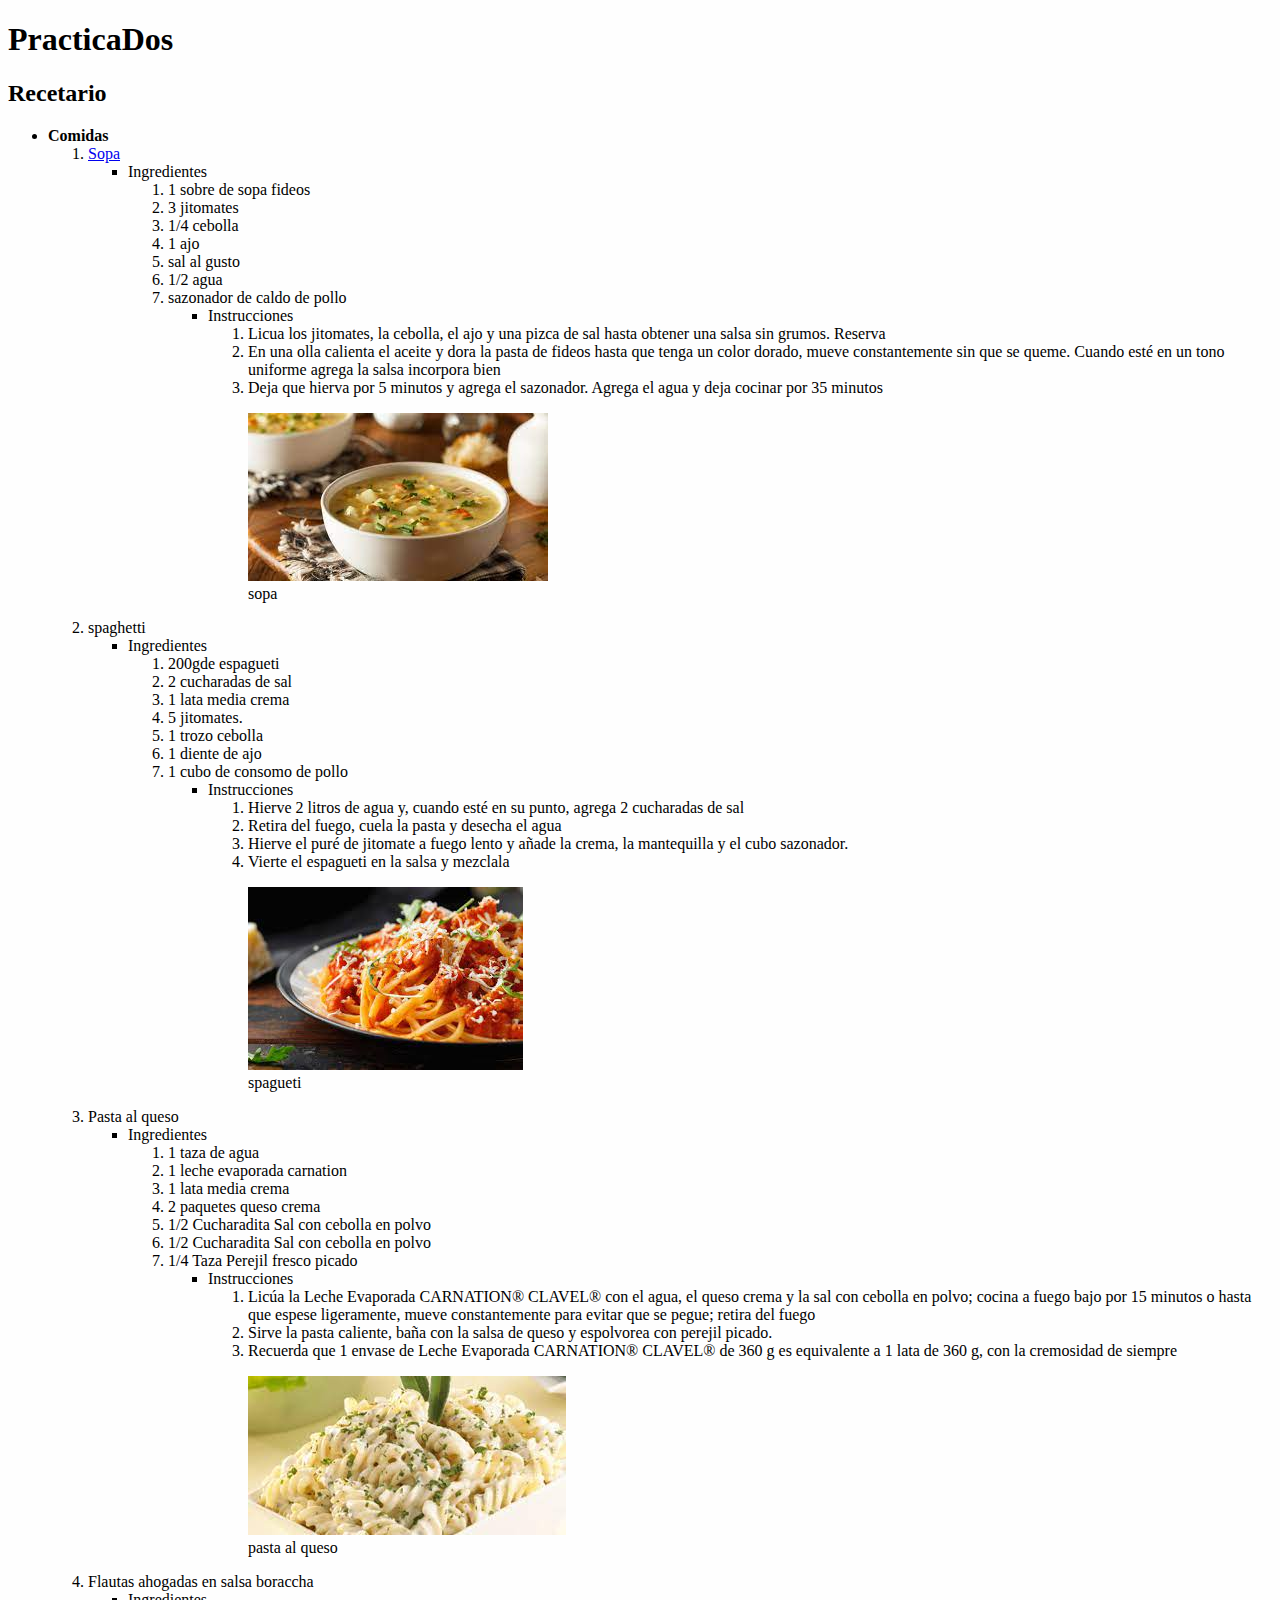
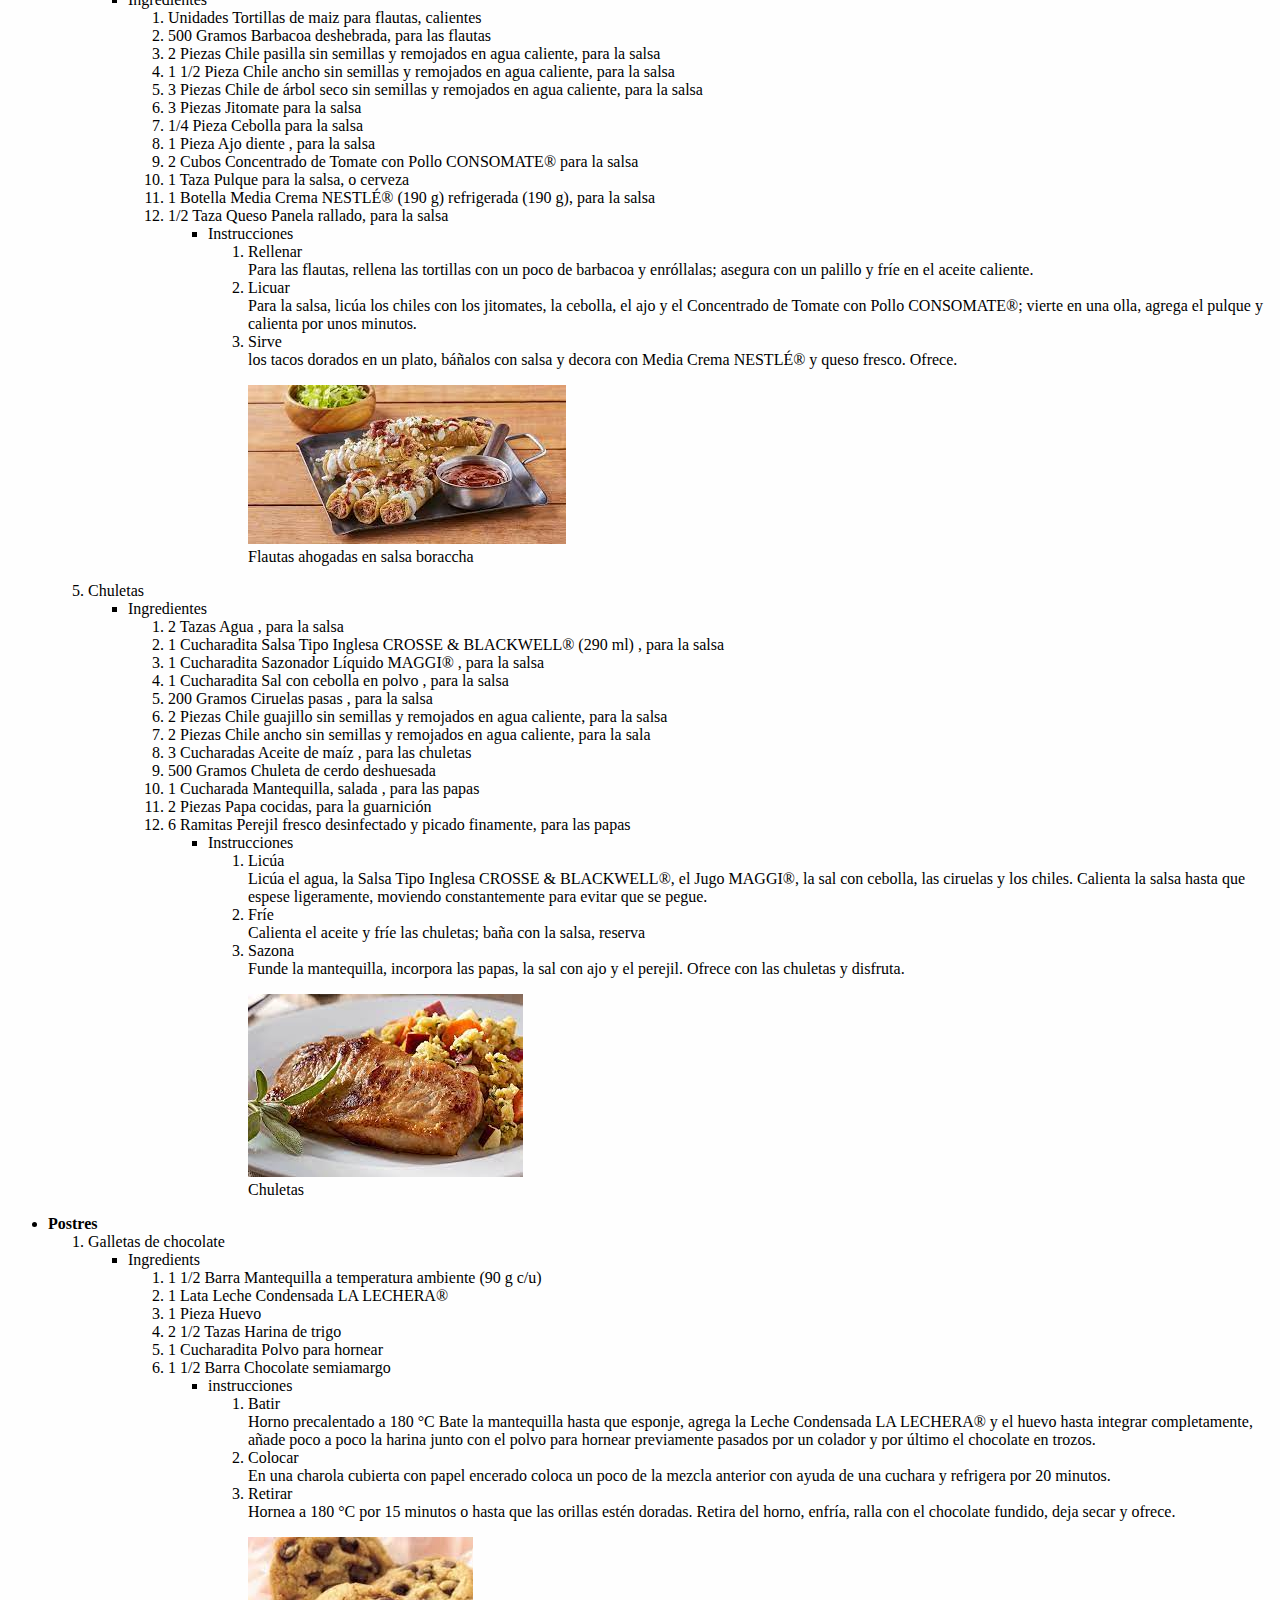
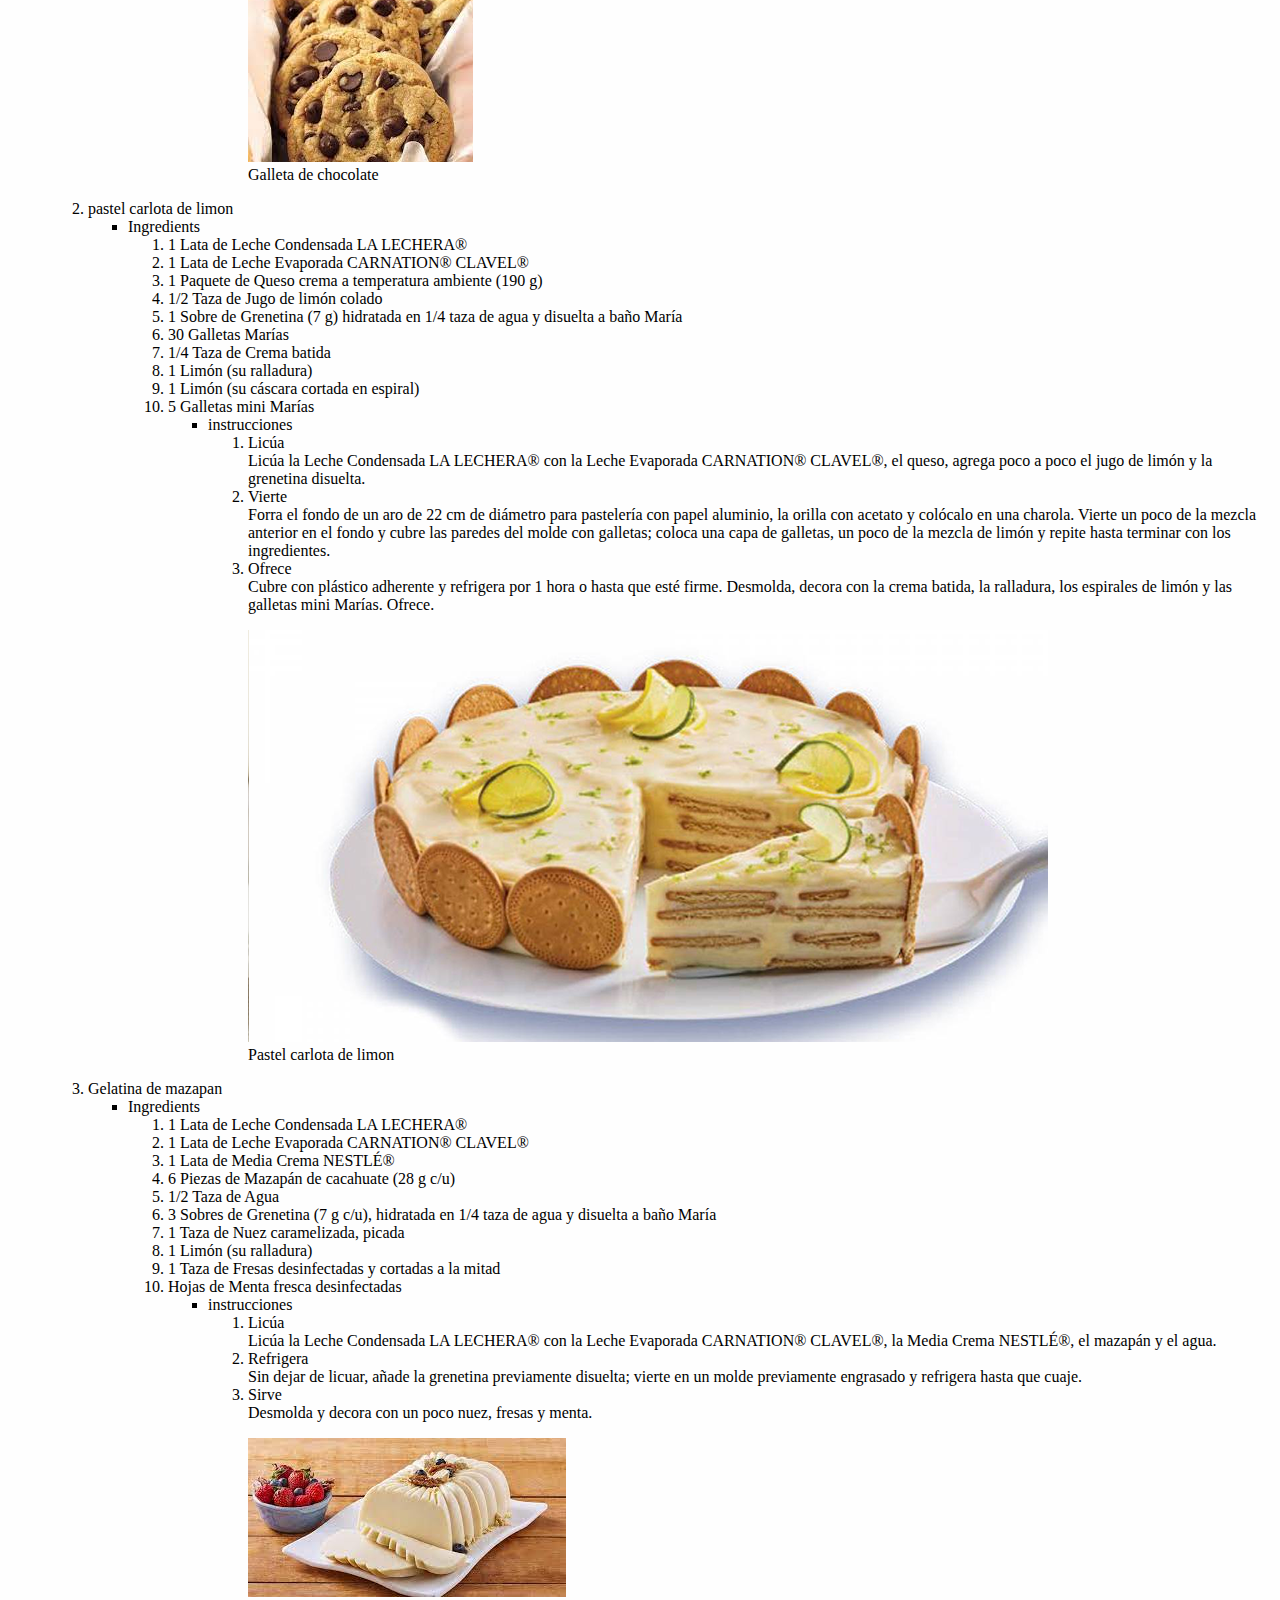
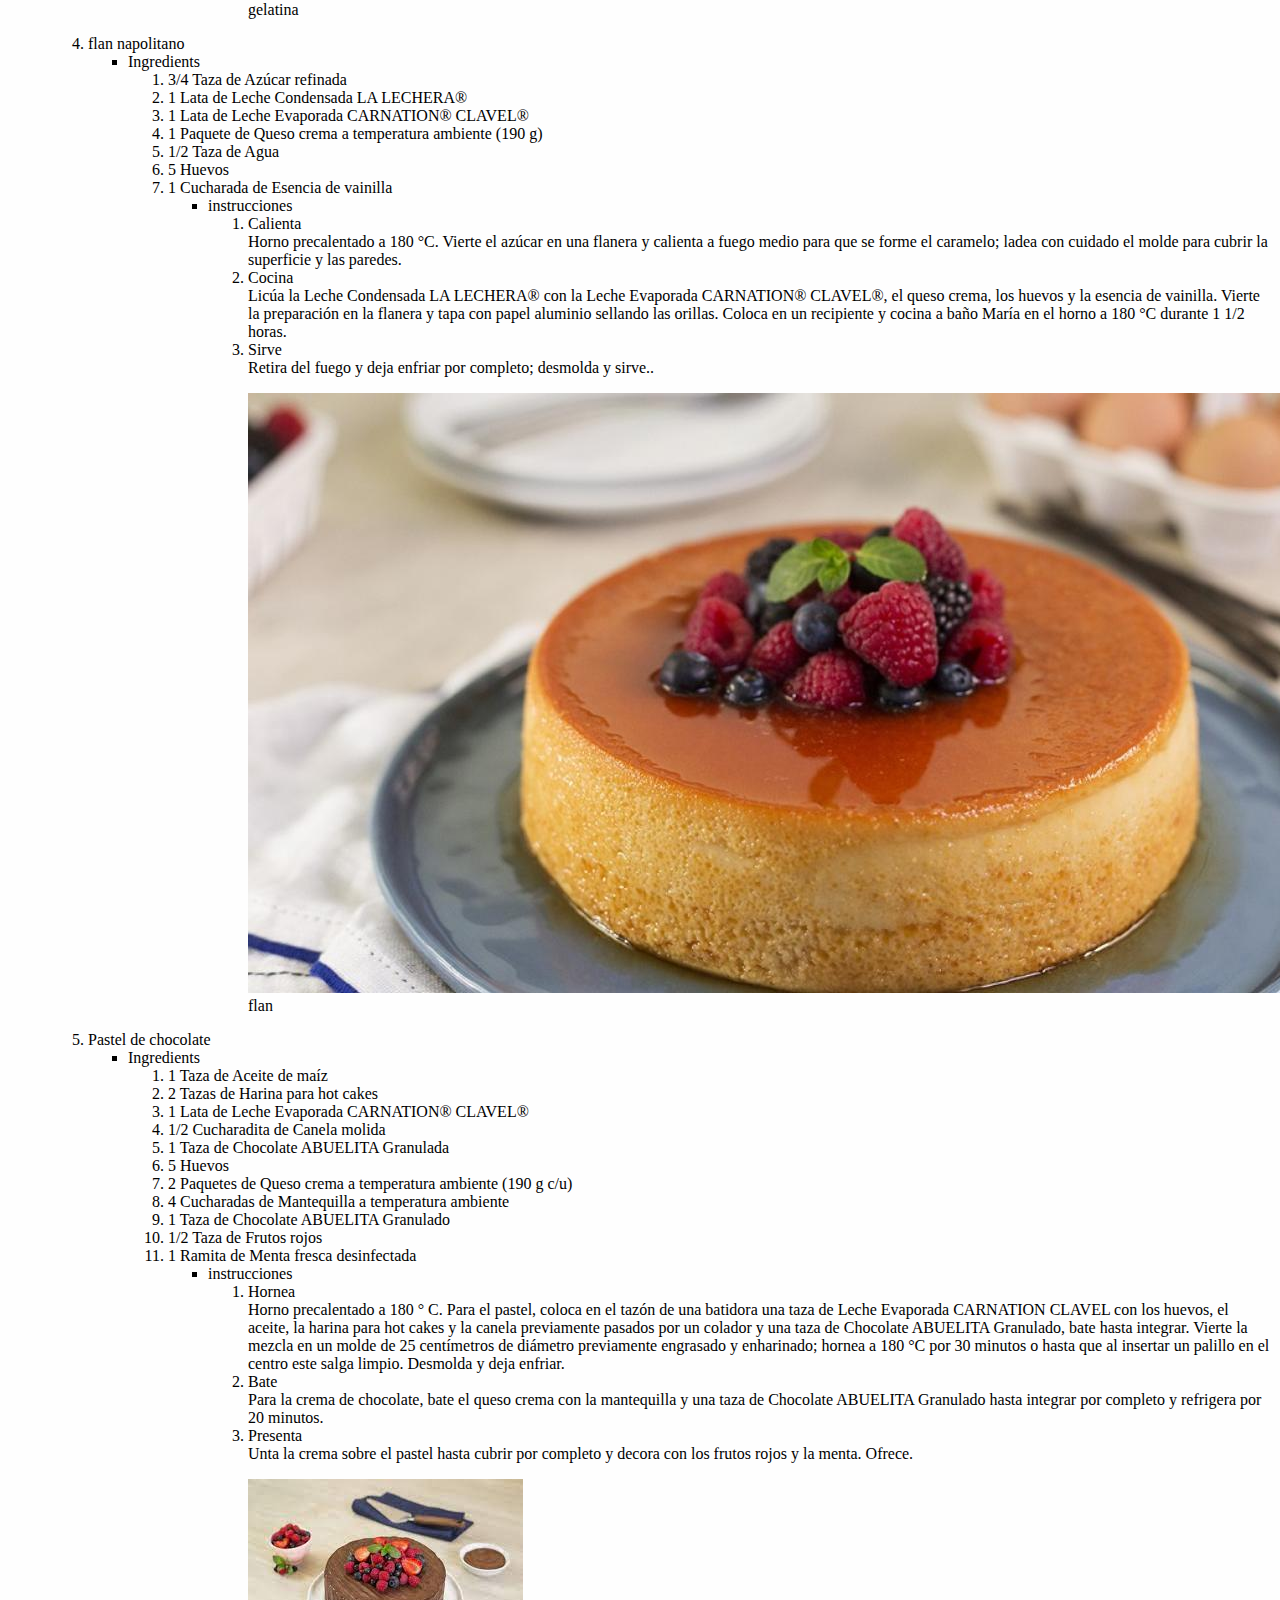
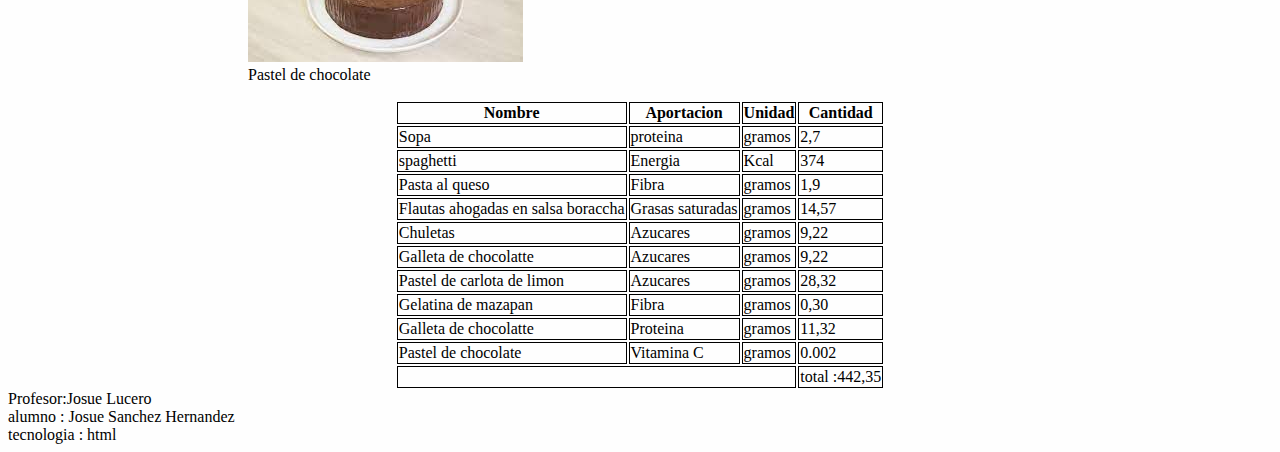
<file: practicas/practicaDos/index.html>
<!DOCTYPE html>
<html lang="en">
<head>
    <meta charset="UTF-8">
    <meta http-equiv="X-UA-Compatible" content="IE=edge">
    <meta name="viewport" content="width=device-width, initial-scale=1.0">
    <title>PrcaticaDos</title>
    <link rel="stylesheet" href="./style.css">
</head>
<body>

    <header>
        <hgroup>
            <h1>PracticaDos</h1>
            <h2>Recetario</h2>
        </hgroup>
        
    </header>

    <section>
        <ul>
            <li>  <b>Comidas</b></li>
            <ol>
                <li > <a href="#uno">Sopa</a></li>
                <ul>
                    <li id="uno"> </a> Ingredientes</li>
                    <ol>
                        <li>1 sobre de sopa fideos</li>
                        <li>3 jitomates</li>
                        <li>1/4 cebolla</li>
                        <li>1 ajo</li>
                        <li>sal al gusto</li>
                        <li>1/2 agua</li>
                        <li>sazonador de caldo de pollo</li>
                        
                        <ul>
                            <li>Instrucciones</li>
                            <ol>
                                <li>Licua los jitomates, la cebolla, el ajo y una pizca de sal hasta obtener una salsa sin grumos. Reserva</li>
                                <li>En una olla calienta el aceite y dora la pasta de fideos hasta que tenga un color dorado, 
                                    mueve constantemente sin que se queme. Cuando esté en un tono uniforme agrega la salsa incorpora bien</li>
                                <li>Deja que hierva por 5 minutos y agrega el sazonador. Agrega el agua y deja cocinar por 35 minutos </li>
                                
                            </ol>
                            <figure>
                                <img src="./img/sopa.jpeg" alt="">
                                <figcaption>sopa</figcaption>
                            </figure>
                        </ul>
                    </ol>
                    
                </ul>
                <li>spaghetti</li>
                <ul>
                    <li>Ingredientes</li>
                    <ol>
                        <li>200gde espagueti</li>
                        <li>2 cucharadas de sal</li>
                        <li> 1 lata media crema</li>
                        <li>5 jitomates.</li>
                        <li>1  trozo cebolla</li>
                        <li>1 diente de ajo</li>
                        <li>1 cubo de consomo de pollo</li>
                    
                        <ul>
                            <li>Instrucciones</li>
                            <ol>
                                <li>Hierve 2 litros de agua y, cuando esté en su punto, agrega 2 cucharadas de sal</li>
                                <li>Retira del fuego, cuela la pasta y desecha el agua</li>
                                <li>Hierve el puré de jitomate a fuego lento y añade la crema, la mantequilla y el cubo sazonador.</li>
                                <li>Vierte el espagueti en la salsa y mezclala </li>
                                
                            </ol>
                            <figure>
                                <img src="./img/spagueti.jpeg" alt="">
                                <figcaption>spagueti</figcaption>
                            </figure>
                        </ul>
                    </ol>
                    
                </ul>
                <li>Pasta al queso</li>
                <ul>
                    <li>Ingredientes</li>
                    <ol>
                        <li>1 taza de agua</li>
                        <li>1 leche evaporada carnation</li>
                        <li> 1 lata media crema</li>
                        <li>2 paquetes queso crema</li>
                        <li> 1/2 Cucharadita Sal con cebolla en polvo</li>
                        <li> 1/2 Cucharadita Sal con cebolla en polvo</li>
                        <li>1/4 Taza Perejil fresco picado</li>
                    
                        <ul>
                            <li>Instrucciones</li>
                            <ol>
                                <li>Licúa la Leche Evaporada CARNATION® CLAVEL® con el agua, el queso crema y la sal con cebolla en polvo;
                                     cocina a fuego bajo por 15 minutos o hasta que espese ligeramente, mueve constantemente para evitar que se pegue; retira del fuego</li>
                                <li>Sirve la pasta caliente, baña con la salsa de queso y espolvorea con perejil picado.</li>
                                <li>Recuerda que 1 envase de Leche Evaporada CARNATION® CLAVEL® de 360 g es equivalente a 1 lata de 360 g, con la cremosidad de siempre</li>
                                                              
                            </ol>
                            <figure>
                                <img src="./img/pasta_al_queso.jpeg" alt="">
                                <figcaption>pasta al queso</figcaption>
                            </figure>
                        </ul>
                    </ol>
                    
                </ul>
                <li>Flautas ahogadas en salsa boraccha</li>
                <ul>
                    <li>Ingredientes</li>
                    <ol>
                        <li>Unidades Tortillas de maiz para flautas, calientes</li>
                        <li>500 Gramos Barbacoa  deshebrada, para las flautas</li>
                        <li> 2 Piezas Chile pasilla sin semillas y remojados en agua caliente, para la salsa</li>
                        <li>1 1/2 Pieza Chile ancho sin semillas y remojados en agua caliente, para la salsa</li>
                        <li>3 Piezas Chile de árbol seco sin semillas y remojados en agua caliente, para la salsa</li>
                        <li> 3 Piezas Jitomate para la salsa</li>
                        <li>1/4 Pieza Cebolla para la salsa</li>
                        <li>1 Pieza Ajo diente , para la salsa</li>
                        <li>2 Cubos Concentrado de Tomate con Pollo CONSOMATE® para la salsa</li>
                        <li>1 Taza Pulque para la salsa, o cerveza</li>
                        <li>1 Botella Media Crema NESTLÉ® (190 g) refrigerada (190 g), para la salsa</li>
                        <li>1/2 Taza Queso Panela rallado, para la salsa</li>
                    
                        <ul>
                            <li>Instrucciones</li>
                            <ol>
                                <li>Rellenar <br>
                                    Para las flautas, rellena las tortillas con un poco de barbacoa y enróllalas; asegura con un palillo y fríe en el aceite caliente.</li>
                                <li>Licuar <br>
                                    Para la salsa, licúa los chiles con los jitomates, la cebolla, el ajo y el Concentrado de Tomate con Pollo CONSOMATE®; vierte en una olla, agrega el pulque y calienta por unos minutos.</li>
                                <li>Sirve <br> los tacos dorados en un plato, báñalos con salsa y decora con Media Crema NESTLÉ® y queso fresco. Ofrece.</li>
                                                              
                            </ol>

                            <figure>
                                <img src="./img/Flautas.jpeg" alt="">
                                <figcaption>Flautas ahogadas en salsa boraccha</figcaption>
                            </figure>
                        </ul>
                    </ol>
                    
                </ul>
                <li>Chuletas</li>
                <ul>
                    <li>Ingredientes</li>
                    <ol>
                        <li>2 Tazas Agua , para la salsa</li>
                        <li>1 Cucharadita Salsa Tipo Inglesa CROSSE & BLACKWELL® (290 ml) , para la salsa</li>
                        <li> 1 Cucharadita Sazonador Líquido MAGGI® , para la salsa</li>
                        <li>1 Cucharadita Sal con cebolla en polvo , para la salsa</li>
                        <li>200 Gramos Ciruelas pasas , para la salsa</li>
                        <li>  2 Piezas Chile guajillo sin semillas y remojados en agua caliente, para la salsa</li>
                        <li>2 Piezas Chile ancho sin semillas y remojados en agua caliente, para la sala</li>
                        <li>3 Cucharadas Aceite de maíz , para las chuletas</li>
                        <li>500 Gramos Chuleta de cerdo deshuesada</li>
                        <li>1 Cucharada Mantequilla, salada , para las papas</li>
                        <li>2 Piezas Papa cocidas, para la guarnición</li>
                        <li>6 Ramitas Perejil fresco desinfectado y picado finamente, para las papas</li>
                    
                        <ul>
                            <li>Instrucciones</li>
                            <ol>
                                <li>Licúa <br>
                                    Licúa el agua, la Salsa Tipo Inglesa CROSSE & BLACKWELL®, el Jugo MAGGI®, la sal con cebolla, las ciruelas y los chiles.
                                     Calienta la salsa hasta que espese ligeramente, moviendo constantemente para evitar que se pegue.</li>
                                <li>Fríe <br>
                                    Calienta el aceite y fríe las chuletas; baña con la salsa, reserva</li>
                                <li>Sazona <br>
                                    Funde la mantequilla, incorpora las papas, la sal con ajo y el perejil. Ofrece con las chuletas y disfruta.</li>
                                                              
                            </ol>
                            <figure>
                                <img src="./img/chuletas.jpeg" alt="">
                                <figcaption>Chuletas</figcaption>
                            </figure>
                        </ul>
                    </ol>
                    
                </ul>
            </ol>
        </ul>

        <ul>
            <li> <b> Postres </b> </li>
            <ol>
                <li>Galletas de chocolate</li>
                <ul>
                    <li>Ingredients</li>
                    <ol>
                        <li>1 1/2 Barra Mantequilla a temperatura ambiente (90 g c/u)</li>
                        <li>1 Lata Leche Condensada LA LECHERA®</li>
                        <li>1 Pieza Huevo</li>
                        <li>2 1/2 Tazas Harina de trigo</li>
                        <li>1 Cucharadita Polvo para hornear</li>
                        <li>1 1/2 Barra Chocolate semiamargo</li>
                        <ul>
                            <li>instrucciones</li>
                            <ol>
                                <li>Batir <br>
                                    Horno precalentado a 180 °C
                                    Bate la mantequilla hasta que esponje, agrega la Leche Condensada LA LECHERA® y el huevo hasta integrar completamente, 
                                    añade poco a poco la harina junto con el polvo para hornear previamente pasados por un colador y por último el chocolate en trozos.</li>
                                    <li>Colocar <br>
                                        En una charola cubierta con papel encerado coloca un poco de la mezcla anterior con ayuda de una cuchara y refrigera por 20 minutos.</li>
                                    <li>Retirar <br>
                                        Hornea a 180 °C por 15 minutos o hasta que las orillas estén doradas. Retira del horno, enfría, ralla con el chocolate fundido, deja secar y ofrece.</li>
                            </ol>
                            <figure>
                                <img src="./img/Galleta.jpeg" alt="">
                                <figcaption>Galleta de chocolate</figcaption>
                            </figure>
                        </ul>
                    </ol>
                </ul>
                <li>pastel carlota de limon</li>
                <ul>
                    <li>Ingredients</li>
                    <ol>
                        <li>1 Lata de Leche Condensada LA LECHERA®</li>
                        <li>1 Lata de Leche Evaporada CARNATION® CLAVEL®</li>
                        <li>1 Paquete de Queso crema a temperatura ambiente (190 g)</li>
                        <li>1/2 Taza de Jugo de limón colado</li>
                        <li>1 Sobre de Grenetina (7 g) hidratada en 1/4 taza de agua y disuelta a baño María</li>
                        <li>30 Galletas Marías</li>
                        <li>1/4 Taza de Crema batida</li>
                        <li>1 Limón (su ralladura)</li>
                        <li>1 Limón (su cáscara cortada en espiral)</li>
                        <li>5 Galletas mini Marías</li>
                        <ul>
                            <li>instrucciones</li>
                            <ol>
                                <li>Licúa <br>
                                    Licúa la Leche Condensada LA LECHERA® con la Leche Evaporada CARNATION® CLAVEL®, el queso, agrega poco a poco el jugo de limón y la grenetina disuelta.</li>
                                    <li>Vierte <br>
                                        Forra el fondo de un aro de 22 cm de diámetro para pastelería con papel aluminio, la orilla con acetato y colócalo en una charola.
                                         Vierte un poco de la mezcla anterior en el fondo y cubre las paredes del molde con galletas; coloca una capa de galletas,
                                          un poco de la mezcla de limón y repite hasta terminar con los ingredientes.</li>
                                    <li>Ofrece <br>
                                        Cubre con plástico adherente y refrigera por 1 hora o hasta que esté firme. Desmolda, decora con la crema batida, la ralladura,
                                         los espirales de limón y las galletas mini Marías. Ofrece.</li>
                            </ol>
                            <figure>
                                <img src="./img/carlota.png" alt="">
                                <figcaption>Pastel carlota de limon</figcaption>
                            </figure>
                        </ul>
                    </ol>
                </ul>
                <li>Gelatina de mazapan</li>
                <ul>
                    <li>Ingredients</li>
                    <ol>
                        <li>1 Lata de Leche Condensada LA LECHERA®</li>
                        <li>1 Lata de Leche Evaporada CARNATION® CLAVEL®</li>
                        <li>1 Lata de Media Crema NESTLÉ®</li>
                        <li>6 Piezas de Mazapán de cacahuate (28 g c/u)</li>
                        <li>1/2 Taza de Agua</li>
                        <li>3 Sobres de Grenetina (7 g c/u), hidratada en 1/4 taza de agua y disuelta a baño María</li>
                        <li>1 Taza de Nuez caramelizada, picada</li>
                        <li>1 Limón (su ralladura)</li>
                        <li>1 Taza de Fresas desinfectadas y cortadas a la mitad</li>
                        <li>Hojas de Menta fresca desinfectadas</li>
                        <ul>
                            <li>instrucciones</li>
                            <ol>
                                <li>Licúa <br>
                                    Licúa la Leche Condensada LA LECHERA® con la Leche Evaporada CARNATION® CLAVEL®, la Media Crema NESTLÉ®, el mazapán y el agua.</li>
                                    <li>Refrigera <br>
                                        Sin dejar de licuar, añade la grenetina previamente disuelta; vierte en un molde previamente engrasado y refrigera hasta que cuaje.</li>
                                    <li>Sirve <br>
                                        Desmolda y decora con un poco nuez, fresas y menta.</li>
                            </ol>
                            <figure>
                                <img src="./img//gelatina.jpeg" alt="">
                                <figcaption>gelatina</figcaption>
                            </figure>
                        </ul>
                    </ol>
                </ul>
                <li>flan napolitano</li>
                <ul>
                    <li>Ingredients</li>
                    <ol>
                        <li>3/4 Taza de Azúcar refinada</li>
                        <li>1 Lata de Leche Condensada LA LECHERA®</li>
                        <li>1 Lata de Leche Evaporada CARNATION® CLAVEL®</li>
                        <li>1 Paquete de Queso crema a temperatura ambiente (190 g)</li>
                        <li>1/2 Taza de Agua</li>
                        <li>5 Huevos</li>
                        <li>1 Cucharada de Esencia de vainilla</li>
                        
                        <ul>
                            <li>instrucciones</li>
                            <ol>
                                <li>Calienta <br>
                                    Horno precalentado a 180 °C.
                                    Vierte el azúcar en una flanera y calienta a fuego medio para que se forme el caramelo; ladea con cuidado el molde para cubrir la superficie y las paredes.</li>
                                    <li>Cocina <br>
                                        Licúa la Leche Condensada LA LECHERA® con la Leche Evaporada CARNATION® CLAVEL®, el queso crema, los huevos y la esencia de vainilla. 
                                        Vierte la preparación en la flanera y tapa con papel aluminio sellando las orillas. Coloca en un recipiente y cocina a baño María en el horno a 180 °C
                                         durante 1 1/2 horas.</li>
                                    <li>Sirve <br>
                                        Retira del fuego y deja enfriar por completo; desmolda y sirve..</li>
                            </ol>
                            <figure>
                                <img src="./img/flan.jpeg" alt="">
                                <figcaption>flan</figcaption>
                            </figure>
                        </ul>
                    </ol>
                </ul>
                <li>Pastel de chocolate</li>
                <ul>
                    <li>Ingredients</li>
                    <ol>
                        <li>1 Taza de Aceite de maíz</li>
                        <li>2 Tazas de Harina para hot cakes</li>
                        <li>1 Lata de Leche Evaporada CARNATION® CLAVEL®</li>
                        <li>1/2 Cucharadita de Canela molida</li>
                        <li>1 Taza de Chocolate ABUELITA Granulada</li>
                        <li>5 Huevos</li>
                        <li>2 Paquetes de Queso crema a temperatura ambiente (190 g c/u)</li>
                        <li>4 Cucharadas de Mantequilla a temperatura ambiente</li>
                        <li>1 Taza de Chocolate ABUELITA Granulado</li>
                        <li>1/2 Taza de Frutos rojos</li>
                        <li>1 Ramita de Menta fresca desinfectada</li>
                        
                        <ul>
                            <li>instrucciones</li>
                            <ol>
                                <li>Hornea <br>
                                    Horno precalentado a 180 ° C.                                 
                                    Para el pastel, coloca en el tazón de una batidora una taza de Leche Evaporada CARNATION CLAVEL con los huevos, el aceite,
                                     la harina para hot cakes y la canela previamente pasados por un colador y una taza de Chocolate ABUELITA Granulado, bate hasta integrar.
                                      Vierte la mezcla en un molde de 25 centímetros de diámetro previamente engrasado y enharinado; hornea a 180 °C 
                                      por 30 minutos o hasta que al insertar un palillo en el centro este salga limpio. Desmolda y deja enfriar.</li>
                                    <li>Bate <br>
                                        Para la crema de chocolate, bate el queso crema con la mantequilla y una taza de Chocolate ABUELITA Granulado 
                                        hasta integrar por completo y refrigera por 20 minutos.</li>
                                    <li>Presenta <br>
                                        Unta la crema sobre el pastel hasta cubrir por completo y decora con los frutos rojos y la menta. Ofrece.</li>
                            </ol>
                            <figure>
                                <img src="./img/pastel.jpeg" alt="">
                                <figcaption>Pastel de chocolate</figcaption>
                            </figure>
                        </ul>
                    </ol>
                </ul>
            </ol>
        </ul>

        <table class="table-inf">
            <tr>
                <th>Nombre</th>
                <th>Aportacion</th>
                <th>Unidad</th>
                <th>Cantidad</th>
            </tr>
            <tr>
                <td>Sopa</td>
                <td>proteina</td>
                <td>gramos</td>
                <td>2,7</td>
            </tr>
            <tr>
                <td>spaghetti</td>
                <td>Energia</td>
                <td>Kcal</td>
                <td>374</td>
            </tr>
            <tr>
                <td>Pasta al queso</td>
                <td>Fibra</td>
                <td>gramos</td>
                <td>1,9</td>
            </tr>
            <tr>
                <td>Flautas ahogadas en salsa boraccha</td>
                <td>Grasas saturadas</td>
                <td>gramos</td>
                <td>14,57</td>
            </tr>
            <tr>
                <td>Chuletas</td>
                <td>Azucares</td>
                <td>gramos</td>
                <td>9,22</td>
            </tr>
            <tr>
                <td>Galleta de chocolatte</td>
                <td>Azucares</td>
                <td>gramos</td>
                <td>9,22</td>
            </tr>
            <tr>
                <td>Pastel de carlota de limon</td>
                <td>Azucares</td>
                <td>gramos</td>
                <td>28,32</td>
            </tr>
            <tr>
                <td>Gelatina de mazapan</td>
                <td>Fibra</td>
                <td>gramos</td>
                <td>0,30</td>
            </tr>
            <tr>
                <td>Galleta de chocolatte</td>
                <td>Proteina</td>
                <td>gramos</td>
                <td>11,32</td>
            </tr>
            <tr>
                <td>Pastel de chocolate</td>
                <td>Vitamina C</td>
                <td>gramos</td>
                <td>0.002</td>
            </tr>
            <tr>
                <td colspan="3" ></td>
                <td>total :442,35</td>
            </tr>
            



        </table>

    </section>


    <footer>
        Profesor:Josue Lucero  <br>
        alumno : Josue Sanchez Hernandez <br>
        tecnologia : html 

    </footer>


    
</body>
</html>
</file>
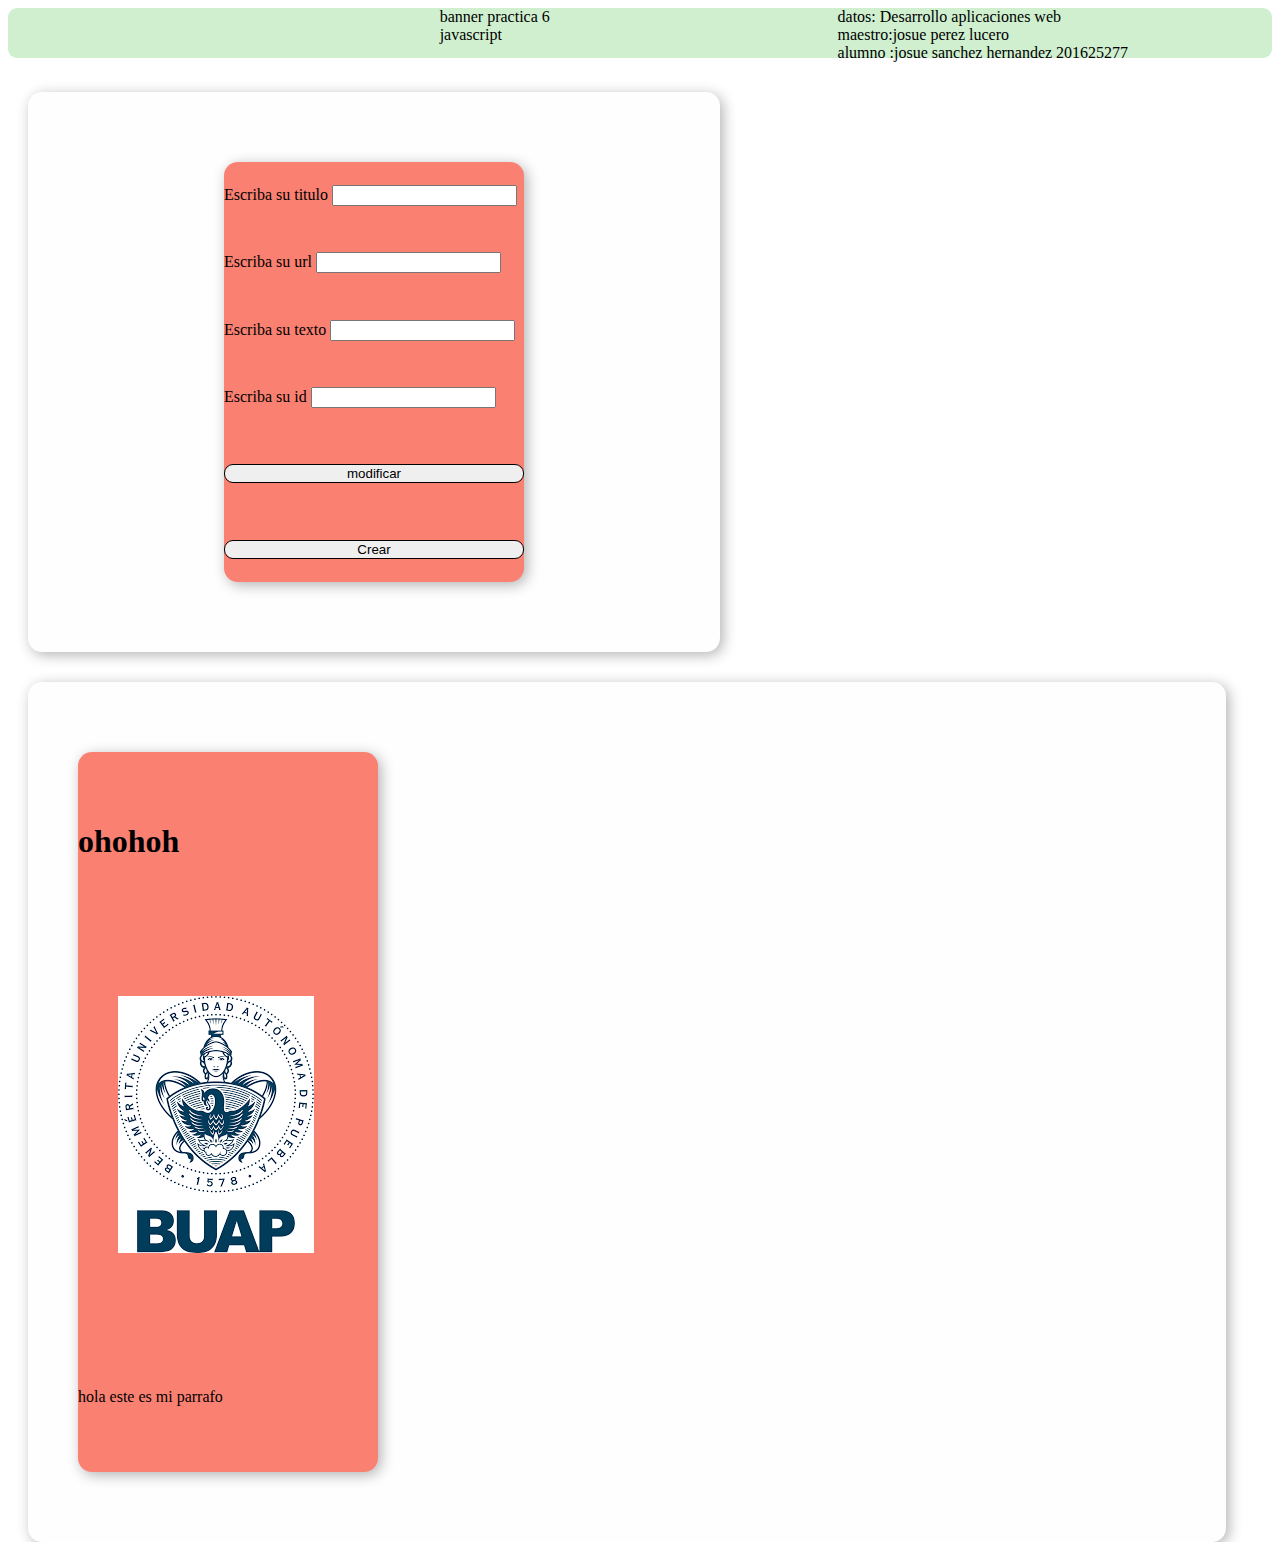
<file: practicas/practicaNueve/index.html>
<!DOCTYPE html>
<html lang="en">
<head>
    <meta charset="UTF-8">
    <meta http-equiv="X-UA-Compatible" content="IE=edge">
    <meta name="viewport" content="width=device-width, initial-scale=1.0">
    <title>Tree</title>
    <link rel="stylesheet" href="style.css">
</head>
<body>
    
    
    <main class="wrapper">
        
           <div class="wrapper-buttons">
           
       
                <article class="logo">
                    
                </article>
                <article class="logojs">
                    banner
                    practica 6 <br>
                    javascript 
                </article>
                <article>
                    datos:
                    Desarrollo aplicaciones web <br>
                    maestro:josue perez lucero <br>
                    alumno :josue sanchez hernandez  201625277<br>
                </article>
                
                
   
   


            </div>

           <div class="wrapper-component " id="wrapper-component">
               <div class="component">
                <div class="">
                    <label for="label-text">Escriba su titulo</label>
                    <input class="input-card"  type="text" name="" id="input-title-card" >
                </div>
                
                <div>
                    <label for="label-text">Escriba su url</label>
                    <input class="input-card" type="text" name="" id="input-url" >
                </div>
                <div>
                    <label for="label-text">Escriba su texto</label>
                    <input class="input-card" type="text" name="" id="input-paragraph-card" >
                </div>
                <div>
                    <label for="label-text">Escriba su id</label>
                    <input class="input-card" type="number" name="" id="input-id-card" >
                </div>

                <button  class="btn" id="btn-mod-item">modificar</button>
                <button  class="btn" id="btn-add-item">Crear</button>
        
               </div> 

              
    
           </div>
           <div class="wrapper-component-content" id="wrapper-component-content">
            <div class="content">
             <div>
                 <h1 id="titleCard"> ohohoh</h1>
             </div>
 
             <figure class="content-img">
                 <img class="img" src="./img/logo.png" alt="" id="url">
             </figure>
             
             <div>
                 <p id="paragraphCard">
                     hola este es mi parrafo
                 </p>
             </div>
            </div>
 
        </div> 
        </div>
          
    
    </main>


    <script src="./app.js"></script>
</body>
</html>

<!-- <main>
    <section class="btn-add-wrapper">
        <button id="btn-add-item" class="btn-add-item">
            Agregar correo en la lista
        </button>
    </section>
    <ul class="list-wrapper" id="list-wrapper">
        <li class="list-item" id="list-item">Correo  <button id="btn-check-read" class="btn-check-read">marcar como leido para eliminar</button> </li>
    </ul>
</main> -->
</file>
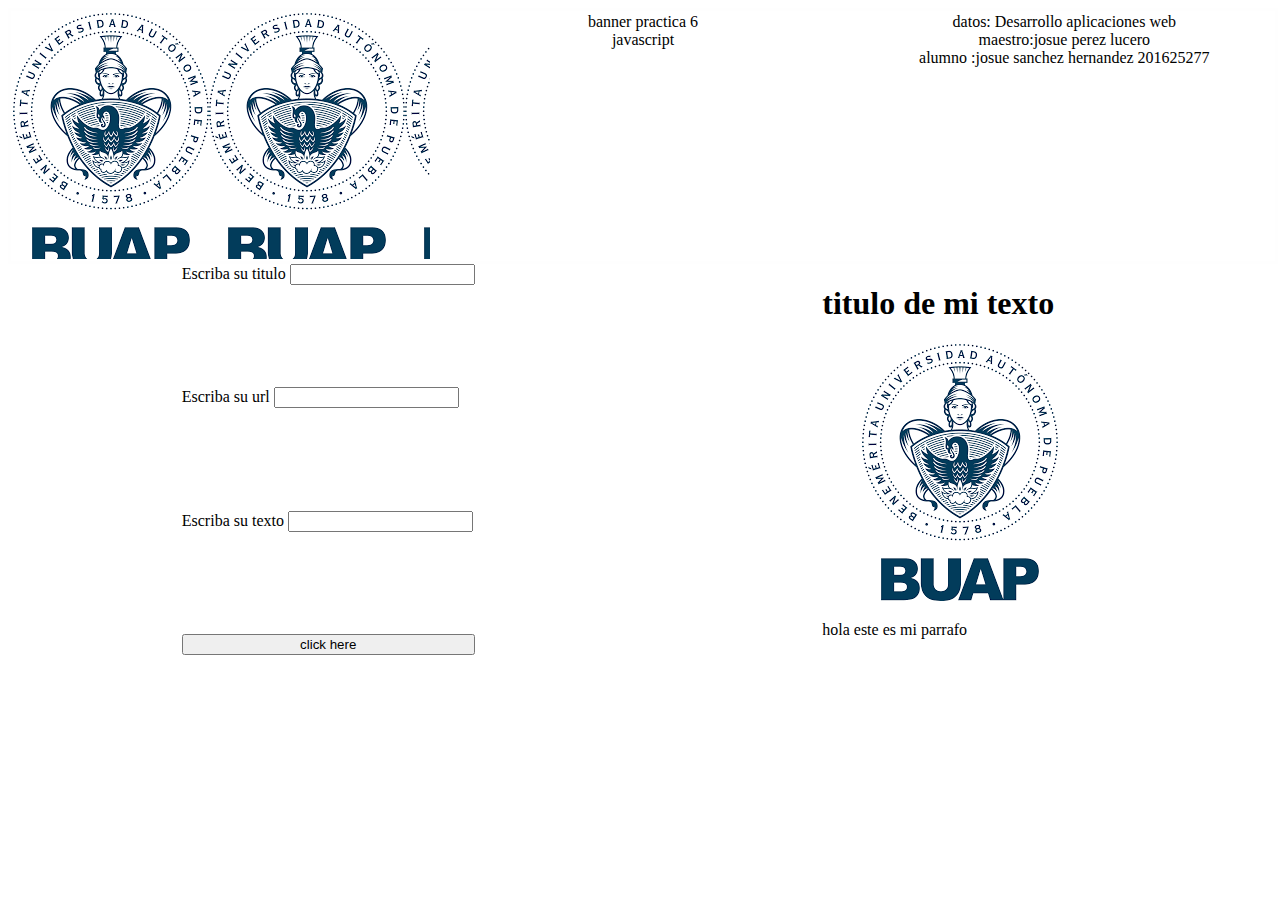
<file: practicas/practicaOcho/index.html>
<!DOCTYPE html>
<html lang="en">
<head>
    <meta charset="UTF-8">
    <meta http-equiv="X-UA-Compatible" content="IE=edge">
    <meta name="viewport" content="width=device-width, initial-scale=1.0">
    <title>JavaScrit</title>
    <link rel="stylesheet" href="./style.css">
</head>
<body>
    <header class="wrapper-header">
          
        <article class="logo">
            
        </article>


        <article class="logojs">
            banner
            practica 6 <br>
            javascript 
        </article>


        <article>
            datos:
            Desarrollo aplicaciones web <br>
            maestro:josue perez lucero <br>
            alumno :josue sanchez hernandez  201625277<br>

        </article>
        
        
        
    </header>
    <section class="conteiner">
        <article class="conteiner-change">
            <article>
                <label for="label-text">Escriba su titulo</label>
                <input type="text" name="" id="input-title" >
            </article>
            
            <article>
                <label for="label-text">Escriba su url</label>
                <input type="text" name="" id="input-url" >
            </article>
            <article>
                <label for="label-text">Escriba su texto</label>
                <input type="text" name="" id="input-text" >
            </article>
            
           
            <button id="button">click here </button>
            

        </article>

        <article class="">
            <header>
                <h1 id="title">titulo de mi texto</h1>
            </header>

            <figure>
                <img src="./img/logo.png" alt="" id="url">
            </figure>
            
            <article>
                <p id="text">
                    hola este es mi parrafo
                </p>
            </article>
            
        
        </article>


    </section>
    
 
     
    <script src="./index.js"></script>
</body>
</html>
</file>
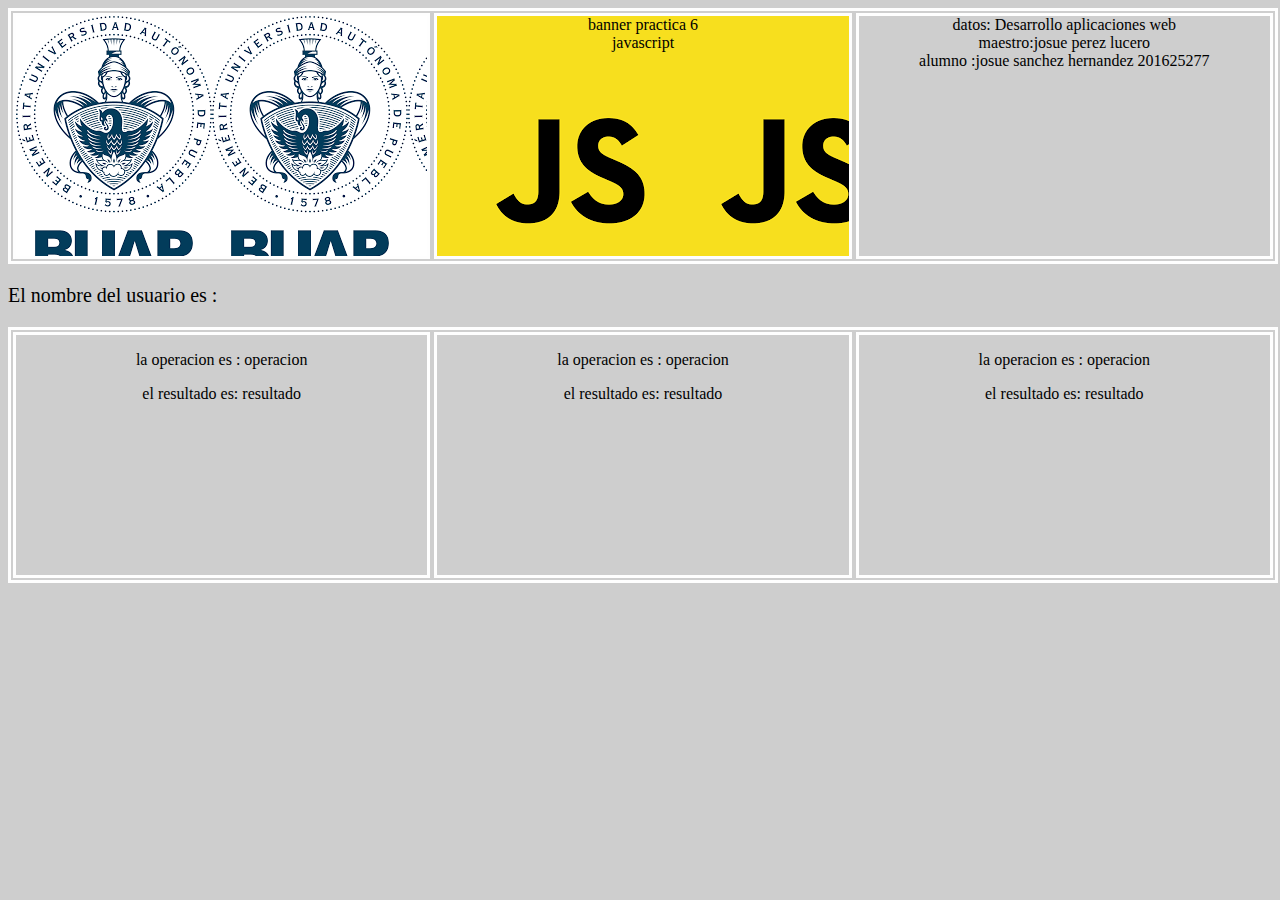
<file: practicas/practicaSeis/index.html>
<!DOCTYPE html>
<html lang="en">
<head>
    <meta charset="UTF-8">
    <meta http-equiv="X-UA-Compatible" content="IE=edge">
    <meta name="viewport" content="width=device-width, initial-scale=1.0">
    <title>Calculadora</title>
    <link rel="stylesheet" href="css/style.css">
</head>
<body>


    <header class="wrapper-header">
        <article class="logo">
            
        </article>


        <article class="logojs">
            banner
            practica 6 <br>
            javascript 
        </article>


        <article>
            datos:
            Desarrollo aplicaciones web <br>
            maestro:josue perez lucero <br>
            alumno :josue sanchez hernandez  201625277<br>

        </article>
        
        
        
    </header>

    <article class="user">
        <p> El  nombre del usuario es :  <span id="user">userName</span></p>
        
    </article>

    <article class="wrapper-operation">
        <article class="op">
            <p>la operacion es : <span id="operation">operacion</span></p>
            <p>el resultado es: <span  id="result">resultado </span></p>

        </article>
        <article class="op">
            <p>la operacion es : <span id="operation2">operacion</span></p>
            <p>el resultado es: <span  id="result2">resultado </span></p>

        </article>
        <article class="op">
            <p>la operacion es : <span id="operation3">operacion</span></p>
            <p>el resultado es: <span  id="result3">resultado </span></p>

        </article>
    </article>

    <script src="./index.js"></script>
</body>
</html>
</file>
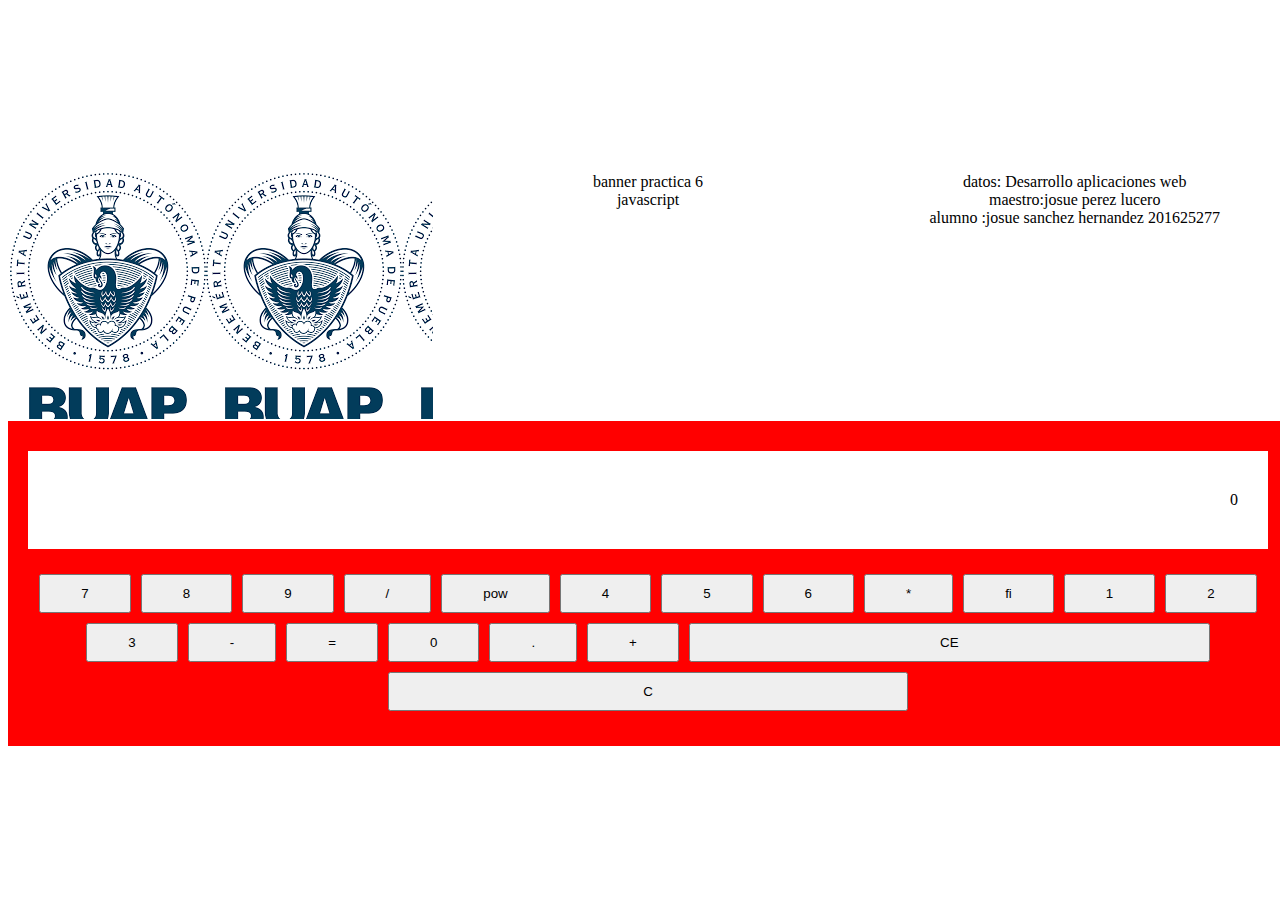
<file: practicas/practicaSiete/index.html>
<!DOCTYPE html>
<html lang="en">
  <head>
    <meta charset="UTF-8" />
    <meta name="viewport" content="width=device-width, initial-scale=1.0" />
    <link rel="stylesheet" href="./style.css" />
    <title>Calculadora</title>
  </head>
  <body>
    
      <main class="app">
        <header class="wrapper-header">
          
          <article class="logo">
              
          </article>
  
  
          <article class="logojs">
              banner
              practica 6 <br>
              javascript 
          </article>
  
  
          <article>
              datos:
              Desarrollo aplicaciones web <br>
              maestro:josue perez lucero <br>
              alumno :josue sanchez hernandez  201625277<br>
  
          </article>
          
          
          
      </header>
        <section class="calculator">
          <div id="calculator__display" class="calculator__display">0</div>
          <div class="calculator__numbers">
            <button id="calculator__seven" class="calculator__btn">7</button>
            <button id="calculator__eight" class="calculator__btn">8</button>
            <button id="calculator__nine" class="calculator__btn">9</button>
            <button id="calculator__divide" class="calculator__btn">/</button>
            <button id="calculator__potency" class="calculator__btn">pow</button>
            <button id="calculator__four" class="calculator__btn">4</button>
            <button id="calculator__five" class="calculator__btn">5</button>
            <button id="calculator__six" class="calculator__btn">6</button>
            <button id="calculator__multiply" class="calculator__btn">*</button>
            <button id="calculator__fibonacci" class="calculator__btn">fi</button>
            <button id="calculator__one" class="calculator__btn">1</button>
            <button id="calculator__two" class="calculator__btn">2</button>
            <button id="calculator__three" class="calculator__btn">3</button>
            <button id="calculator__minus" class="calculator__btn">-</button>
            <button id="calculator__result" class="calculator__btn">=</button>
            <button id="calculator__cero" class="calculator__btn">0</button>
            <button id="calculator__dot" class="calculator__btn">.</button>
            <button id="calculator__plus" class="calculator__btn">+</button>
            <button id="calculator__partial-delete" class="calculator__btn calculator--delete">CE</button>
            <button id="calculator__delete" class="calculator__btn calculator--delete">C</button>
          </div>
        </section>
      </main>
    
    <script src="./index.js"></script>
  </body>
</html>
</file>
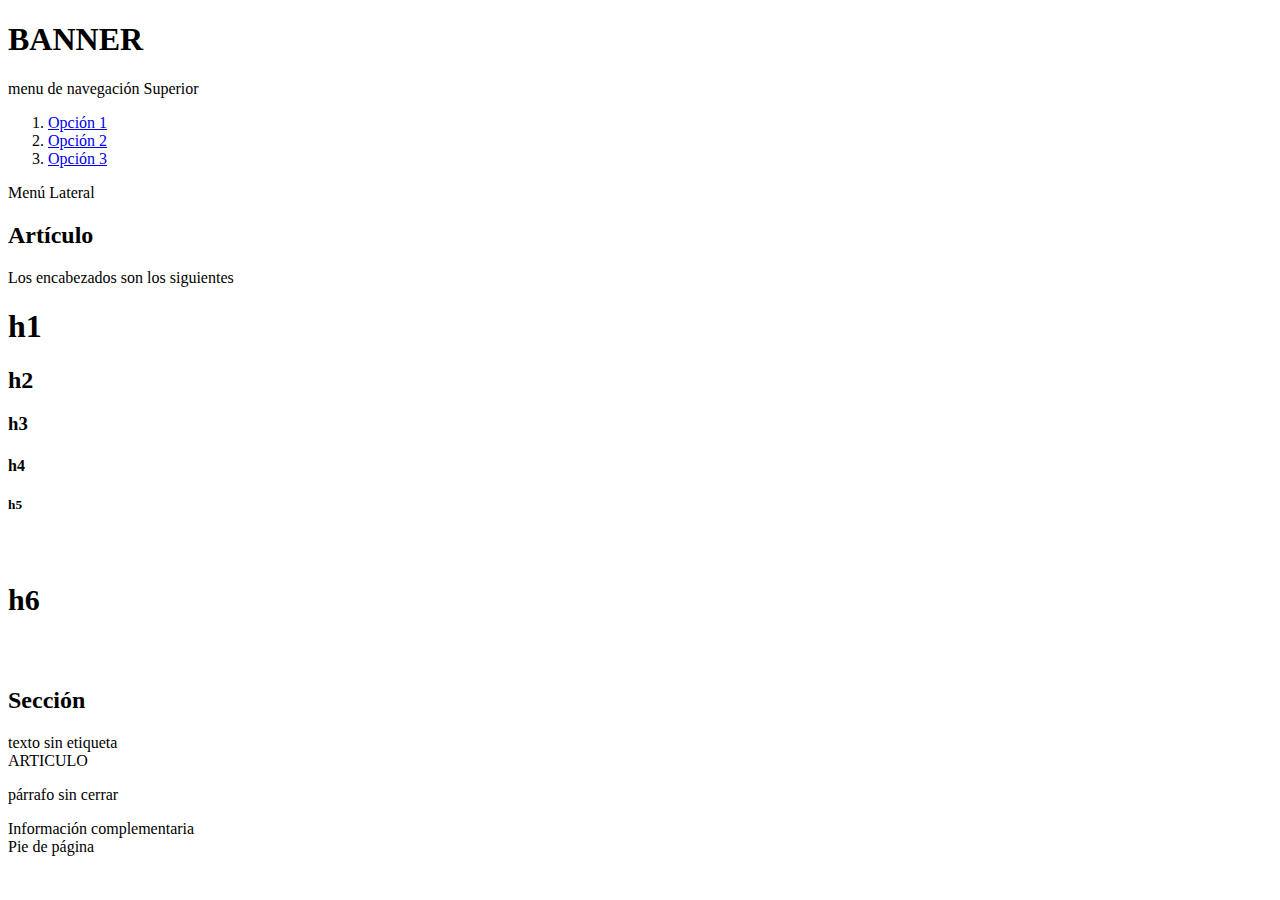
<file: ejemplos_profesor/ejemplo1.html>
<!DOCTYPE html>
<html lang="es">
<head>
    <meta charset="UTF-8">
    <meta http-equiv="X-UA-Compatible" content="IE=edge">
    <meta name="viewport" content="width=device-width, initial-scale=1.0">
    <title>Página ejemplo 1</title>
</head>
<body>
 
    <header><h1>BANNER</h1></header> <!-- Espacio para el nombre de la página y las ilustraciones -->
    <nav> menu de navegación Superior
        <ol>
            <li> <a href="#"> Opción 1</a></li>
            <li> <a href="#"> Opción 2</a></li>
            <li> <a href="#"> Opción 3</a></li>
        </ol>
    </nav>
    <nav> Menú Lateral</nav>
    <div>
        <article><header> <h2>Artículo</h2></header>
            <p> Los encabezados son los siguientes</p>
            <h1>h1</h1>
            <h2>h2</h2>
            <h3>h3</h3>
            <h4>h4</h4>
            <h5>h5</h5>
            <h6 style="font-size: 30px;"> h6</h6>
        </article>
        <section> <header> <h2>Sección</h2></header>
            texto sin etiqueta
        </section>
        <ARTICLE> ARTICULO</ARTICLE>
        <p> párrafo sin cerrar
    </div>
    <aside> Información complementaria</aside>
    <footer>Pie de página</footer>
</body>
</html>
</file>
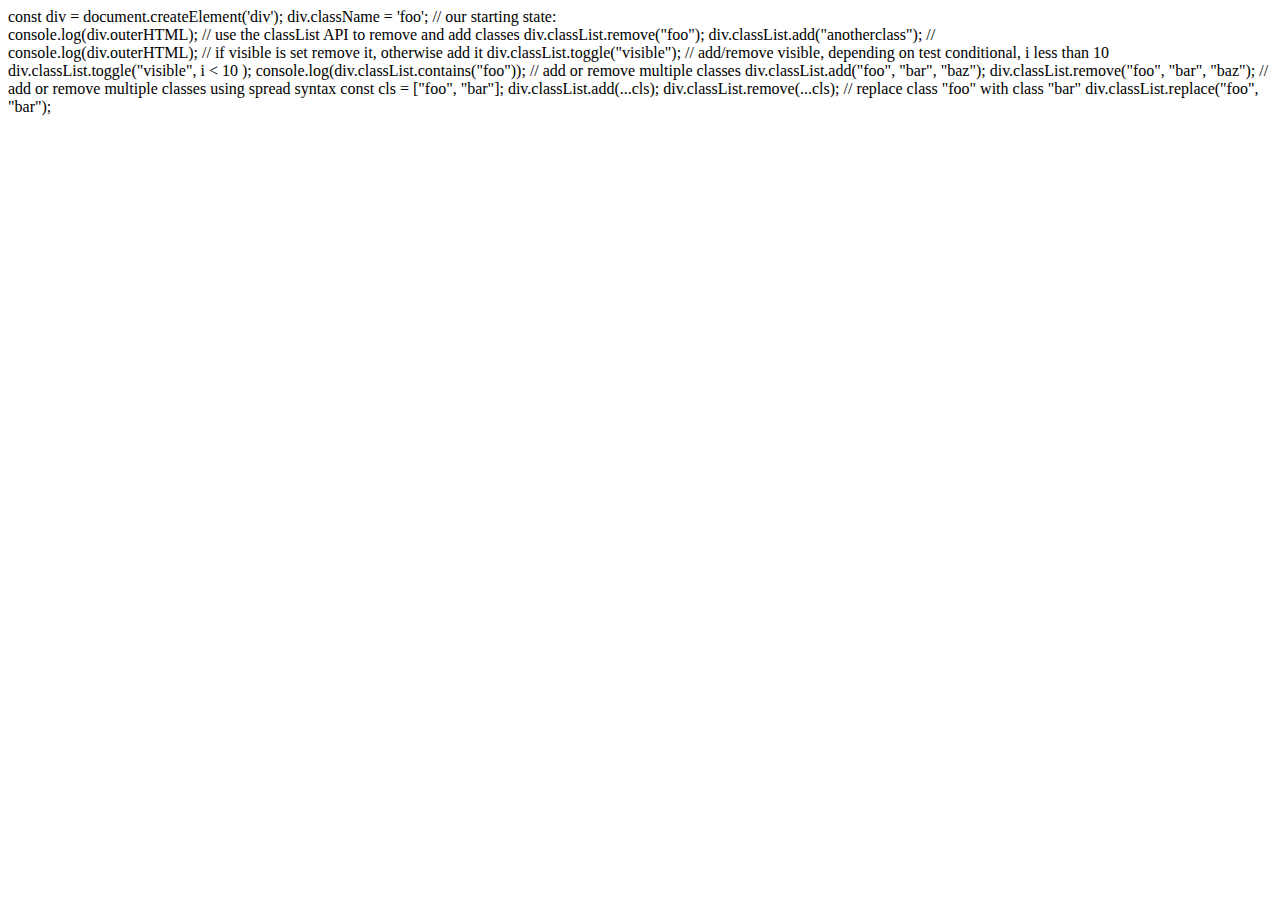
<file: practicas/x/x.html>
<!DOCTYPE html>
<html lang="en">
<head>
    <meta charset="UTF-8">
    <meta http-equiv="X-UA-Compatible" content="IE=edge">
    <meta name="viewport" content="width=device-width, initial-scale=1.0">
    <title>Document</title>
</head>
<body>
    const div = document.createElement('div');
div.className = 'foo';

// our starting state: <div class="foo"></div>
console.log(div.outerHTML);

// use the classList API to remove and add classes
div.classList.remove("foo");
div.classList.add("anotherclass");

// <div class="anotherclass"></div>
console.log(div.outerHTML);

// if visible is set remove it, otherwise add it
div.classList.toggle("visible");

// add/remove visible, depending on test conditional, i less than 10
div.classList.toggle("visible", i < 10 );

console.log(div.classList.contains("foo"));

// add or remove multiple classes
div.classList.add("foo", "bar", "baz");
div.classList.remove("foo", "bar", "baz");

// add or remove multiple classes using spread syntax
const cls = ["foo", "bar"];
div.classList.add(...cls);
div.classList.remove(...cls);

// replace class "foo" with class "bar"
div.classList.replace("foo", "bar");

</body>
</html>
</file>
<file: practicas/practicaDos/style.css>
body{
    background-color: #fefefe;
}
table th,td{
   
    border: 1px solid black;
   
}

.table-inf{
    margin-left: auto;
    margin-right: auto;
}
</file>
<file: practicas/practicaNueve/style.css>
.wrapper{
    margin: auto;
    background: #cece;
    width: 100%;
    height: 50px;
    box-sizing: border-box;
    border-radius: 9px;
    
}

.wrapper-buttons{
    display: flex;
    flex-direction: row;
    justify-content: space-around;
    border-radius: 14px;
}

.btn ,.btn-read{
    border: 1px solid black;
    border-radius: 9px;
    cursor: pointer;
    margin-top: 10px;
}
.btn:hover{
    border: 1px solid black;
    font-size: 15px;
    border-radius: 14px ;
    background-color: #cece;
}

.wrapper-component{
    display: flex;
    flex-wrap: wrap;
    justify-content: center;
    padding: 30px;
    width: 50%;
    height: 500px;
    margin: 30px 20px;
    background-color: #FEFEFE;
    box-shadow: 3px 3px 14px rgba(0, 0, 0, 0.3);
    border-radius: 14px;

}
.wrapper-component-content{
    display: flex;
    flex-wrap: wrap;
    padding: 30px;
    width: 90%;
    height: 800px;
    margin: 30px 20px;
    background-color: #FEFEFE;
    box-shadow: 3px 3px 14px rgba(0, 0, 0, 0.3);
    border-radius: 14px;
}
.component{
   
    width: 300px;
    margin: 40px 20px;
    background-color: #FEFEFE;
    box-shadow: 3px 3px 14px rgba(0, 0, 0, 0.3);
    border-radius: 14px;
    background-color: salmon;
    display: flex;
    flex-direction: column;
    justify-content: space-around;
}


.content{
    width: 300px;
    margin: 40px 20px;
    background-color: #FEFEFE;
    box-shadow: 3px 3px 14px rgba(0, 0, 0, 0.3);
    border-radius: 14px;
    background-color: salmon;
    display: flex;
    flex-direction: column;
    justify-content: space-around;
}
.input-card{
    border-radius: 7px solid black;
}
</file>
<file: practicas/practicaOcho/style.css>
.wrapper-header{
    width: 100%;
    height: 250px;
    border:#fefefe solid 3px;    
    display: flex;
    flex-direction: row;
    justify-content: space-between;
    
}
.wrapper-header article{
   width: 100%;
   margin: 2px;  

    text-align: center;
}

.conteiner{
    display: flex;
    flex-direction: row;
    justify-content: space-around;
}

.conteiner-change {
    display: flex;
   flex-direction: column;
   justify-content: space-between;
}
.logo{
    background-image: url(../practicaOcho/img/logo.png);
   
}

#content-img{
    max-height: 100px;
    max-width: 100px;
}
</file>
<file: practicas/practicaSeis/css/style.css>
body{
    background-color: #cecece;
    
}

.wrapper-header{
    width: 100%;
    height: 250px;
    border:#fefefe solid 3px;    

    display: flex;
    flex-direction: row;
    justify-content: space-between;
    
}
.wrapper-header article{
   width: 100%;
   height: ;
   margin: 2px;
   border:#fefefe solid 3px;    

    text-align: center;
}

.logo{
    background-image: url(../img/logo.png);
   
}

.user{
    font-size: 20px;
}

.wrapper-operation{
    width: 100%;
    height: 250px;
    border:#fefefe solid 3px;    

    display: flex;
    flex-direction: row;
    justify-content: space-between;
}

.wrapper-operation article{
    width: 100%;
   height: ;
   margin: 2px;
   border:#fefefe solid 3px;    

    text-align: center;

}

.logojs{
    background-image: url(../img/js.png);
}
</file>
<file: practicas/practicaSiete/style.css>
* {
    
    box-sizing: border-box;
  }
  .wrapper-header{
    width: 100%;
    height: 250px;  

    display: flex;
    flex-direction: row;
    justify-content: space-between;
    
}
.wrapper-header article{
   width: 100%;
   margin: 2px;  

    text-align: center;
}

.logo{
    background-image: url(../practicaSiete/img/logo.png);
   
}
  
  html,
  body,
  .app  {
    width: 100%;
    height: 100%;
  }
 
  .app {
    display: flex;
    justify-content: center;
    align-items: center;
    flex-direction: column;
  }
  
  .title {
    margin-bottom: 50px;
  }
  
  .calculator {
    padding: 30px 20px;
    background-color: aquamarine;
    max-width: 45%;
  }
  
  .calculator__display {
    background-color: white;
    padding: 40px 30px;
    text-align: right;
    margin-bottom: 20px;
  }
  
  .calculator__numbers {
    display: flex;
    justify-content: center;
    align-items: center;
    flex-wrap: wrap;
  }
  
  .calculator__btn {
    padding: 10px 40px;
    margin: 5px;
  }
  
  .calculator__btn:hover {
    cursor: pointer;
  }
  
  .calculator--delete {
    width: 42%;
  }

  @media only screen and (max-width : 750px){/* menor a 750 px no moStrara el color  por defalt */
    .calculator {
      padding: 15px 10px;
      background-color: purple;
      max-width: 100%;
      max-height: 100%;
    }

    .wrapper-header{
      
      display: none;
      
    }
    .app {
      display: flex;
      justify-content: center;
      align-items: center;
      flex-direction: column;
    }

  }

  @media only screen and (min-device-width : 768px) and (min-device-width : 1024px) and (orientation : landscape) {
    /* Styles */

    .calculator {
      padding: 30px 20px;
      background-color: red;
      max-width: 100%;
    }

   
  }
</file>
